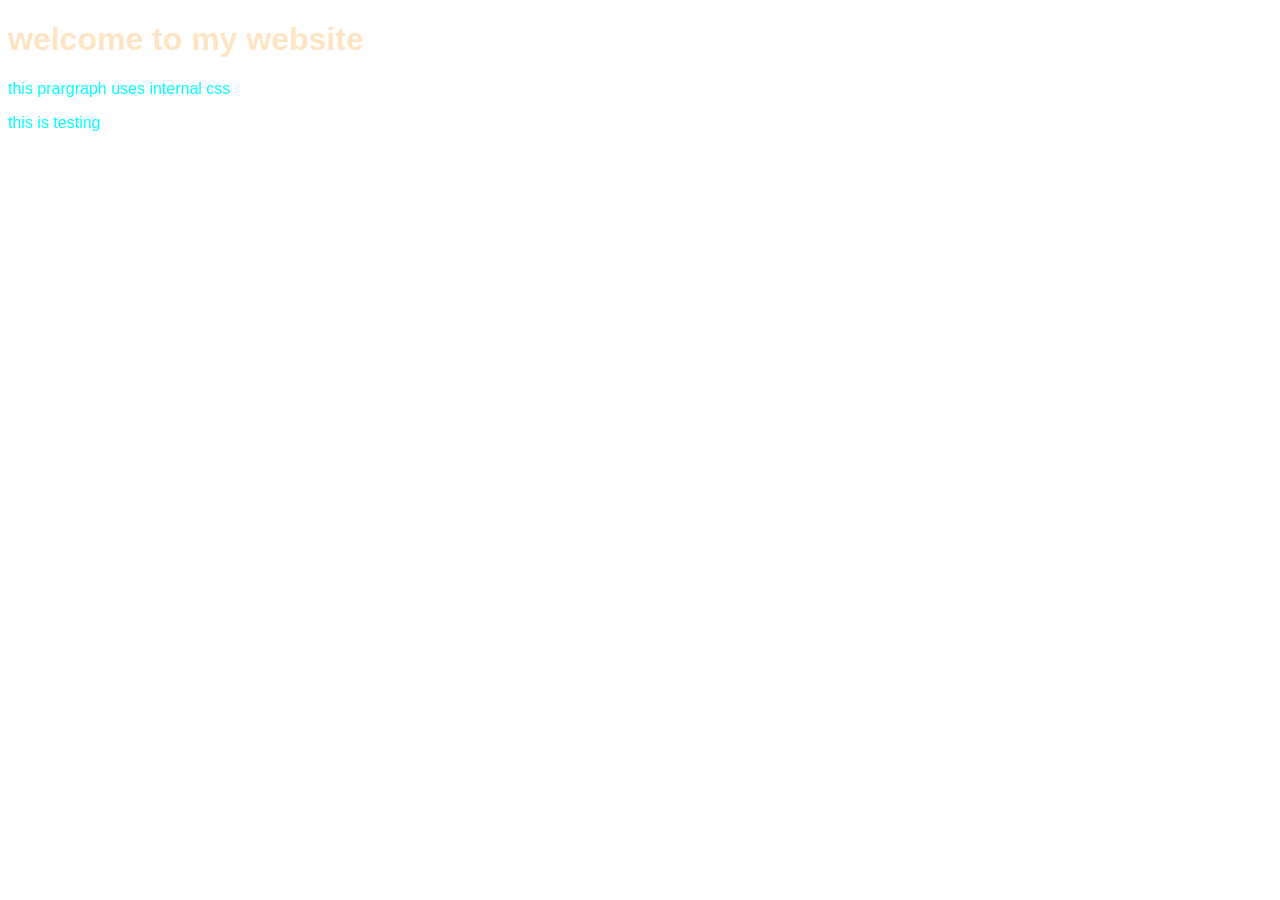
<file: external.html>
<!DOCTYPE html>
<html lang="en">
<head>
    <meta charset="UTF-8">
    <meta name="viewport" content="width=device-width, initial-scale=1.0">
    <title>Document</title>
    <link rel="stylesheet" href="style.css">
</head>
<body>
  <h1>welcome to my website</h1>
  <p>this prargraph uses internal css</p>  
  <p>this is testing</p>
</body>
</html>
</file>
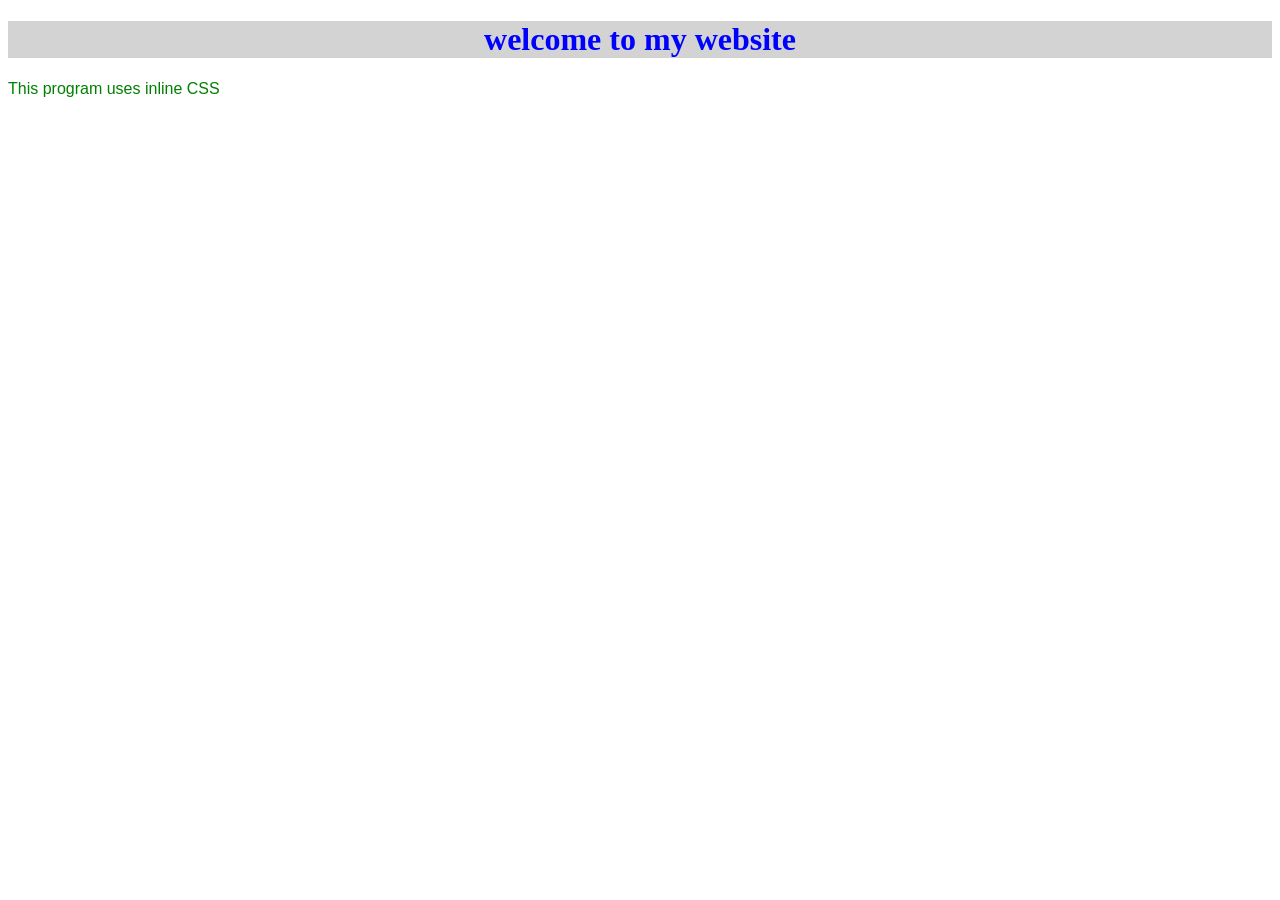
<file: inline.html>
<!DOCTYPE html>
<html lang="en">
<head>
    <meta charset="UTF-8">
    <meta name="viewport" content="width=device-width, initial-scale=1.0">
    <title>Document</title>
</head>
<body>
    <h1 Style="color: blue;background-color: lightgray;text-align: center;padding:"> welcome to my website</h1>
    <p style="color: green ;font-size:20;font-family: Arial, Helvetica, sans-serif ;">This program uses inline CSS</p>
</body>
</html>
</file>
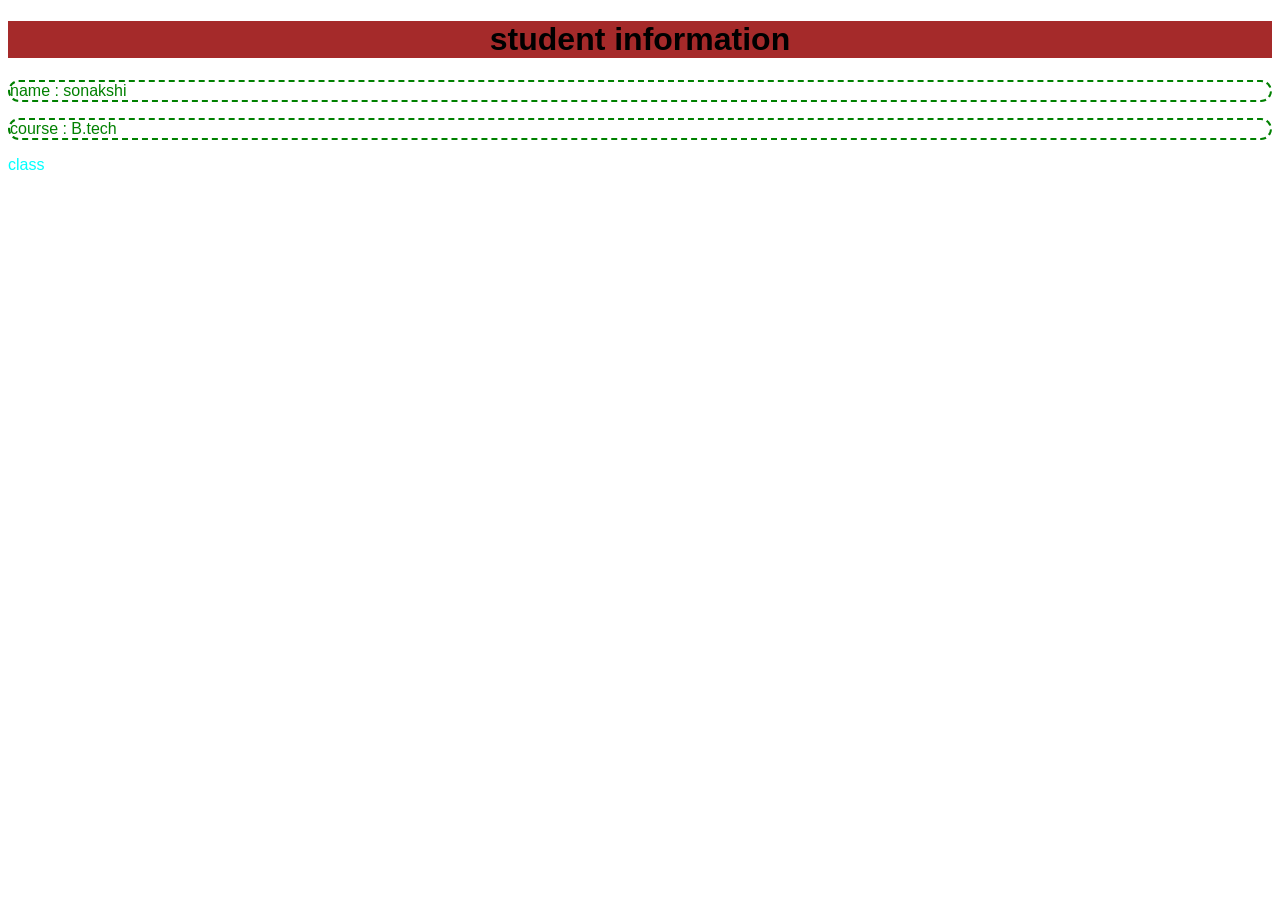
<file: selectors.html>
<!DOCTYPE html>
<html lang="en">
<head>
    <meta charset="UTF-8">
    <meta name="viewport" content="width=device-width, initial-scale=1.0">
    <title>Document</title>
    <link rel="stylesheet" href="style.css">
</head>
<body>
    <h1 id="main-header">
        student information
    </h1>
    <p class="student">
        name : sonakshi 
    </p>
    <p class="student">
        course : B.tech
    </p>
    <div> class </div>
</body>
</html>
</file>
<file: style.css>
h1{
    color : bisque;
    background-color; brown;
    */
}
*{
     margin: 40;
padding: 0;
font-family:Arial ;
color: aqua;
}
/*  id selector*/
#main-header{
    color: black;
    background-color: brown;
    text-align:center;
}
/*class slector*/
.student{
    color: green;
    border: 2px dashed;
    border-radius:50px ;
}
.student p{
    background-color: aquamarine;


}
</file>
